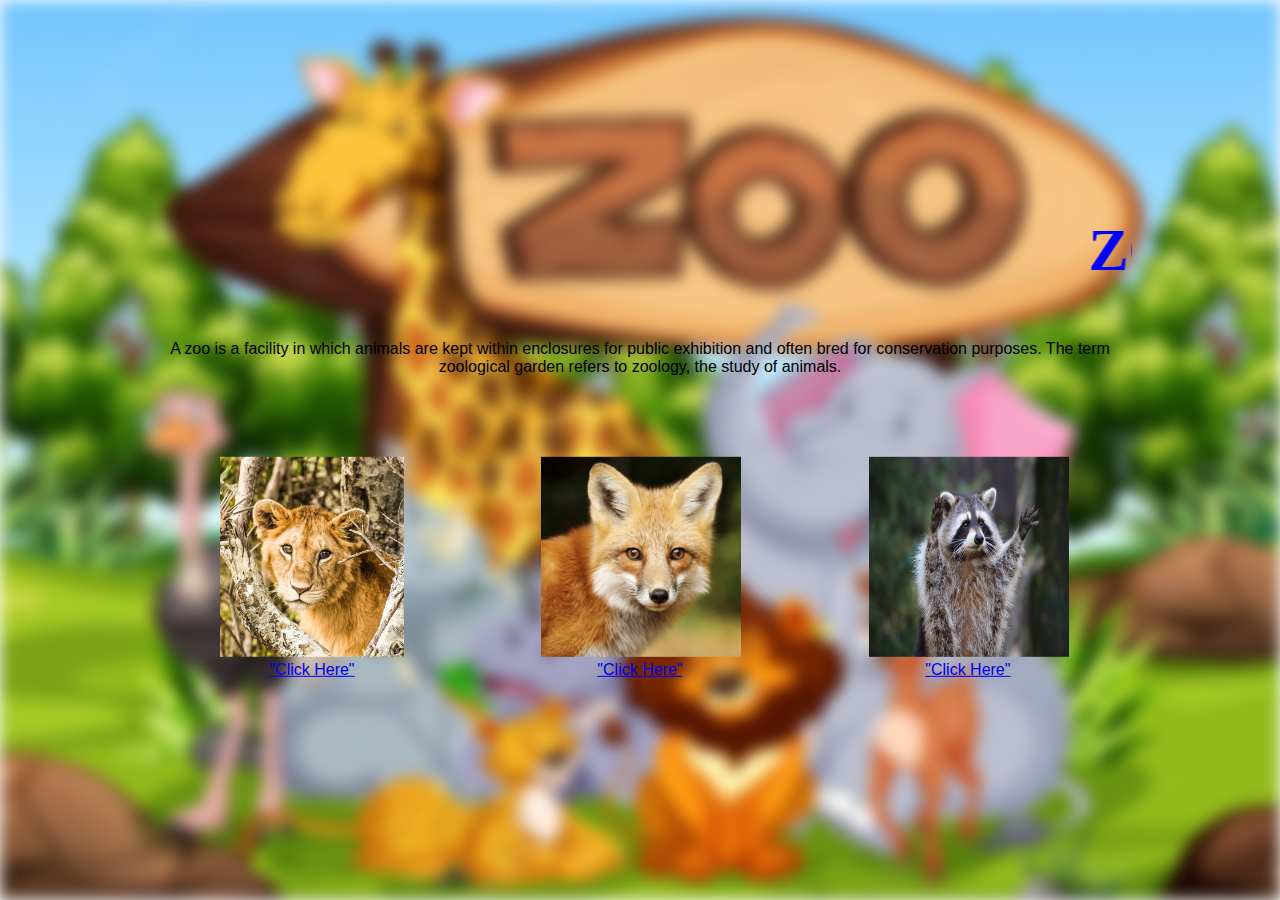
<file: PKWeb/Index.html>
<!DOCTYPE html>
<html lang="en">
<head>
    <meta charset="UTF-8">
    <meta http-equiv="X-UA-Compatible" content="IE=edge">
    <meta name="viewport" content="width=device-width, initial-scale=1.0">
    <title>Website</title>
    <link rel="stylesheet" href="Style.css">
</head>

<body>
    <div class="bg-image"></div>

    <div class="bg-text">
        <h1><center><bold><marquee>ZOO</marquee></bold></center></h1>
        <p title="About Zoo" <p><center>A zoo is a facility in which animals are kept within enclosures for public exhibition and often bred for conservation purposes. 
            The term zoological garden refers to zoology, the study of animals. </center></p>
        <div class="Row">
            <div class="column">
                <img src="./Images/Wildlife_at_Maasai_Mara_(Lion).jpg" alt="Lion" height="200" >
                <br>
                <center><a href="https://www.google.com/url?sa=i&url=https%3A%2F%2Fen.wikipedia.org%2Fwiki%2FWildlife&psig=AOvVaw0fkItxZyevApPadWXt5nRx&ust=1672816962884000&source=images&cd=vfe&ved=0CBAQjRxqGAoTCJjD1vjuqvwCFQAAAAAdAAAAABCIAQ">"Click Here"</a></center>
            </div>
            <div class="column">
                <img src="./Images/GettyImages-587621789.webp" alt="Fox" height="200" >
                <br>
                <center><a href="https://www.google.com/url?sa=i&url=https%3A%2F%2Fwww.vogue.fr%2Ffashion-culture%2Farticle%2Ftodays-fight-protecting-foxes&psig=AOvVaw0fkItxZyevApPadWXt5nRx&ust=1672816962884000&source=images&cd=vfe&ved=0CBAQjRxqGAoTCJjD1vjuqvwCFQAAAAAdAAAAABCaAQ">"Click Here"</a></center>

            </div>
            <div class="column">
                <img src="./Images/963dbe2472d23882bf65f6fc5748ffbe.jpg" alt="Animal" height="200" width="200"> 
                <br>
                <center><a href="https://www.google.com/url?sa=i&url=https%3A%2F%2Fvarmentguard.com%2Fblog%2Fwild-animals-problem&psig=AOvVaw0fkItxZyevApPadWXt5nRx&ust=1672816962884000&source=images&cd=vfe&ved=0CBAQjRxqFwoTCJjD1vjuqvwCFQAAAAAdAAAAABB_" >"Click Here"</a></center>
            </div>
        </div>
    </div>


</body>
</html>
</file>
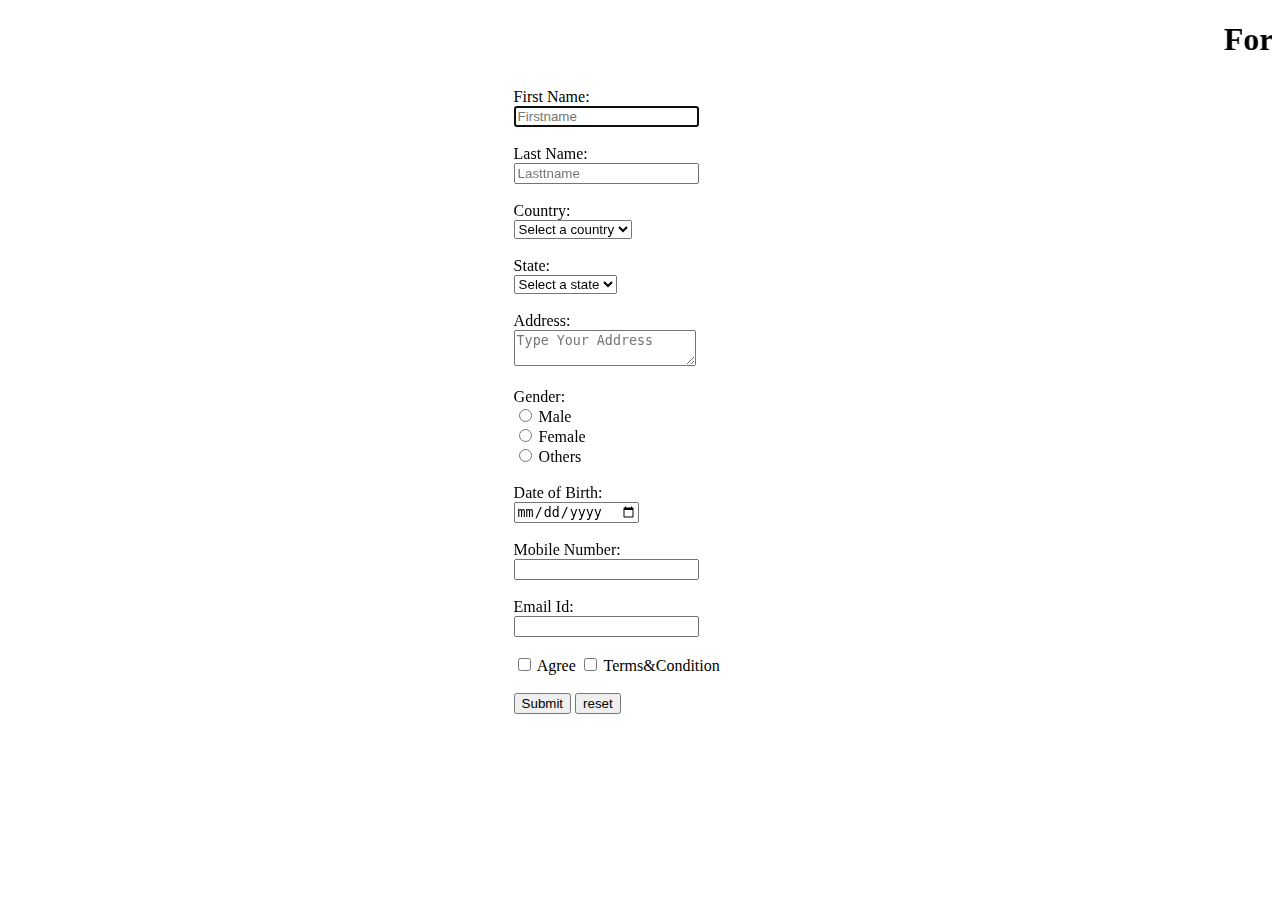
<file: Formpracticehtml/Formpracthtml.html>
<!DOCTYPE html>
<html lang="en">
<head>
    <meta charset="UTF-8">
    <meta http-equiv="X-UA-Compatible" content="IE=edge">
    <meta name="viewport" content="width=device-width, initial-scale=1.0">
    <title>Form Practice</title>
    <link rel="stylesheet" href="./formstyle.css">
    <script src="https://cdn.jsdelivr.net/npm/bootstrap@5.0.2/dist/js/bootstrap.bundle.min.js" integrity="sha384-MrcW6ZMFYlzcLA8Nl+NtUVF0sA7MsXsP1UyJoMp4YLEuNSfAP+JcXn/tWtIaxVXM" crossorigin="anonymous"></script>
    <script src="https://cdn.jsdelivr.net/npm/@popperjs/core@2.9.2/dist/umd/popper.min.js" integrity="sha384-IQsoLXl5PILFhosVNubq5LC7Qb9DXgDA9i+tQ8Zj3iwWAwPtgFTxbJ8NT4GN1R8p" crossorigin="anonymous"></script>
    <script src="https://cdn.jsdelivr.net/npm/bootstrap@5.0.2/dist/js/bootstrap.min.js" integrity="sha384-cVKIPhGWiC2Al4u+LWgxfKTRIcfu0JTxR+EQDz/bgldoEyl4H0zUF0QKbrJ0EcQF" crossorigin="anonymous"></script>
</head>
<body>
    <link href="https://cdn.jsdelivr.net/npm/bootstrap@5.0.2/dist/css/bootstrap.min.css" rel="stylesheet" integrity="sha384-EVSTQN3/azprG1Anm3QDgpJLIm9Nao0Yz1ztcQTwFspd3yD65VohhpuuCOmLASjC" crossorigin="anonymous">
    <script src="https://cdn.jsdelivr.net/npm/@popperjs/core@2.9.2/dist/umd/popper.min.js" integrity="sha384-IQsoLXl5PILFhosVNubq5LC7Qb9DXgDA9i+tQ8Zj3iwWAwPtgFTxbJ8NT4GN1R8p" crossorigin="anonymous"></script>
    <script src="https://cdn.jsdelivr.net/npm/bootstrap@5.0.2/dist/js/bootstrap.min.js" integrity="sha384-cVKIPhGWiC2Al4u+LWgxfKTRIcfu0JTxR+EQDz/bgldoEyl4H0zUF0QKbrJ0EcQF" crossorigin="anonymous"></script>

    <h1><marquee>Form Practice</marquee></h1>  
    <div class="forms">
    <!-- Forms -->
    <form>
        <label>First Name:</label><br>
        <input type="text" id="fname" name="fname" placeholder="Firstname" autofocus required><br><br>
        <label>Last Name:</label><br>
        <input type="text" id="lname" name="lname" placeholder="Lasttname"><br><br>
        <!-- Dropdown -->
        <label>Country:</label><br>
        <select name="country" id="country">
            <option value=""> Select a country</option>
            <option value="India">India</option>
            <option value="America">America</option>
            <option value="China">China</option>
            <option value="Australia">Australia</option>
        </select><br><br>
        <!-- Dropdown2 -->
        <label>State:</label><br>
        <select name="State" id="State">
            <option value=""> Select a state</option>
            <option value="Tamil Nadu">Tamil Nadu</option>
            <option value="Kerala">Kerala</option>
            <option value="Andrapradesh">China</option>
            <option value="Karnataka">Karnataka</option>
        </select><br><br>
        <!-- Address -->
        <label>Address:</label><br>
        <textarea name="Address" placeholder="Type Your Address"></textarea>
        <br><br>
        <!-- Gender -->
        <label>Gender:</label><br>
        <input type="radio" id="Male" name="Gender" value="Male">
        <label for="Male">Male</label><br>
        <input type="radio" id="Female" name="Gender" value="Female">
        <label for="Female">Female</label><br>
        <input type="radio" id="Others" name="Gender" value="Others">
        <label for="Others">Others</label><br><br>
        <!-- Date of Birth -->
        <label>Date of Birth:</label><br>
        <input type="date" id="Birthday" class="Birthday"><br><br>
        <!-- Mobile No -->
        <label>Mobile Number:</label><br>
        <input type="tel" id="Mobile" name="Mobile" pattern="0123456789" format="0123456789" required><br><br>
        <!-- Email Id -->
        <label for="Email">Email Id:</label><br>
        <input type="email" id="Email" name="Email"><br><br>
        <!-- Checkbox -->
        <!-- <label for="Checkbox"></label> -->
        <input type="checkbox" id="Agree" name="Agree" value="Agree">
        <label for="Agree">Agree</label>
        <input type="checkbox" id="Terms&Condition" name="Terms&Condition" value="Terms&Condition">
        <label for="Terms&Condition">Terms&Condition</label><br><br>
        <!-- Submit -->
        <input type="submit" value="Submit">
        <input type="reset" value="reset">

    </form>
    </div>
</body>
</html>
</file>
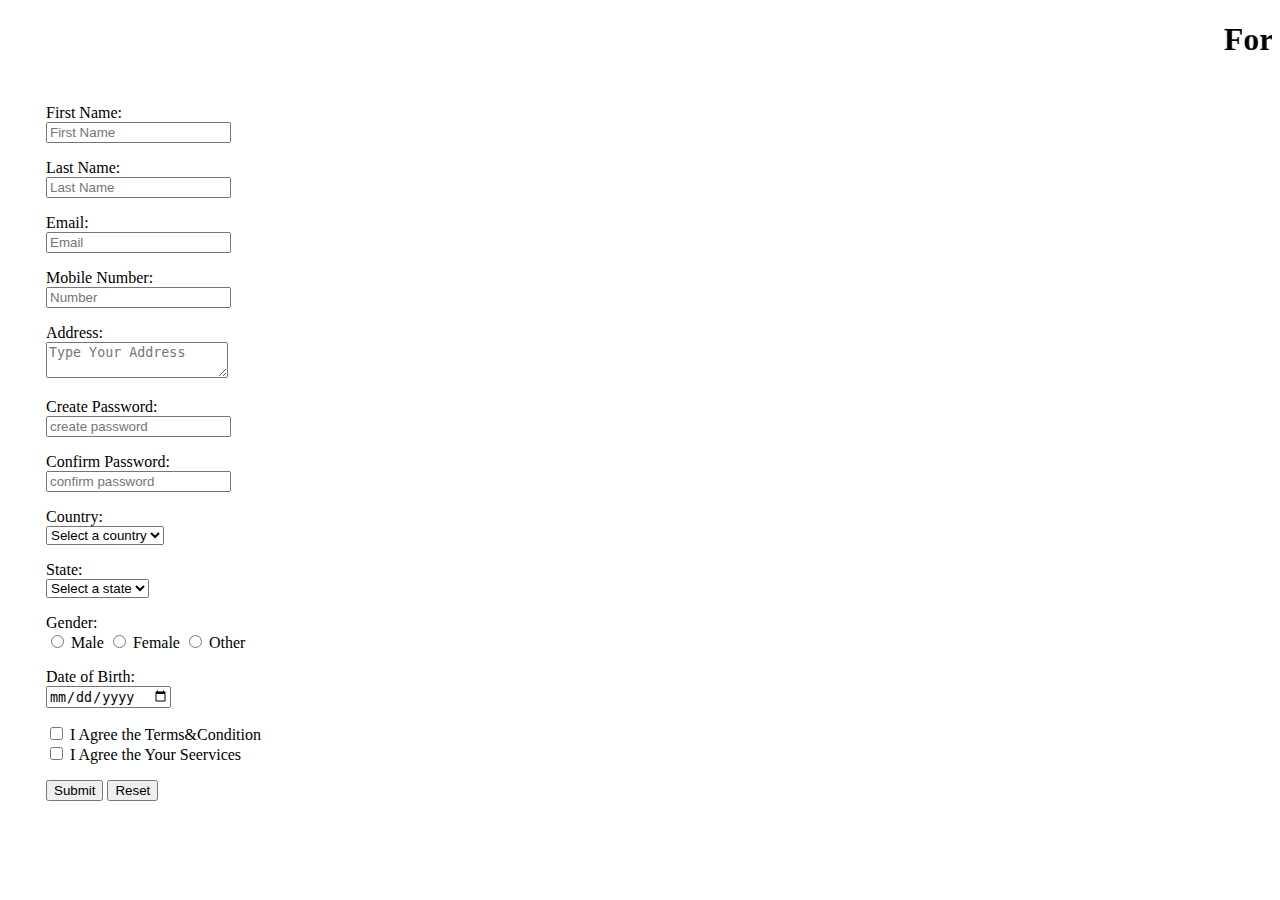
<file: FormValidation/FormInner.html>
<!DOCTYPE html>
<html lang="en">
<head>
    <meta charset="UTF-8">
    <meta http-equiv="X-UA-Compatible" content="IE=edge">
    <meta name="viewport" content="width=device-width, initial-scale=1.0">
    <title>Form Validation</title>
    <script src="https://cdn.jsdelivr.net/npm/bootstrap@5.0.2/dist/js/bootstrap.bundle.min.js" integrity="sha384-MrcW6ZMFYlzcLA8Nl+NtUVF0sA7MsXsP1UyJoMp4YLEuNSfAP+JcXn/tWtIaxVXM" crossorigin="anonymous"></script>
    <script src="https://cdn.jsdelivr.net/npm/@popperjs/core@2.9.2/dist/umd/popper.min.js" integrity="sha384-IQsoLXl5PILFhosVNubq5LC7Qb9DXgDA9i+tQ8Zj3iwWAwPtgFTxbJ8NT4GN1R8p" crossorigin="anonymous"></script>
    <script src="https://cdn.jsdelivr.net/npm/bootstrap@5.0.2/dist/js/bootstrap.min.js" integrity="sha384-cVKIPhGWiC2Al4u+LWgxfKTRIcfu0JTxR+EQDz/bgldoEyl4H0zUF0QKbrJ0EcQF" crossorigin="anonymous"></script>
</head>
<body>
    <link href="https://cdn.jsdelivr.net/npm/bootstrap@5.0.2/dist/css/bootstrap.min.css" rel="stylesheet" integrity="sha384-EVSTQN3/azprG1Anm3QDgpJLIm9Nao0Yz1ztcQTwFspd3yD65VohhpuuCOmLASjC" crossorigin="anonymous">
    <script src="https://cdn.jsdelivr.net/npm/@popperjs/core@2.9.2/dist/umd/popper.min.js" integrity="sha384-IQsoLXl5PILFhosVNubq5LC7Qb9DXgDA9i+tQ8Zj3iwWAwPtgFTxbJ8NT4GN1R8p" crossorigin="anonymous"></script>
    <script src="https://cdn.jsdelivr.net/npm/bootstrap@5.0.2/dist/js/bootstrap.min.js" integrity="sha384-cVKIPhGWiC2Al4u+LWgxfKTRIcfu0JTxR+EQDz/bgldoEyl4H0zUF0QKbrJ0EcQF" crossorigin="anonymous"></script>

    <h1><marquee>Form Validation</marquee></h1> 
    <form name="myForm" onsubmit="return validateForm()" style="margin: 38px;">
        <div class="row">
            <div class="col-md-2">
                <label>First Name:</label><br>
                <input type="text" placeholder="First Name" name="Fname">
                <p id="fname" style="color: red;"></p>
            </div>
            <div class="col-md-2">
               <label>Last Name:</label><br>
               <input type="text" placeholder="Last Name"  name="Lname" >
               <p id="lname"></p>
            </div>
            <div class="col-md-8">
              <label>Email:</label><br>
              <input type="email" placeholder="Email"  name="Email">
              <p id="email"></p>
            </div>
            <div class="col-md-2">
              <label>Mobile Number:</label><br>
              <input type="number" placeholder="Number"  name="Mobile">
              <p id="mobileno"></p>
            </div>
            <div class="col-md-2">
               <label>Address: </label><br>
               <textarea name="Address" placeholder="Type Your Address"></textarea>
               <p id="address"></p>
            </div>
            <div class="col-md-8">
               <label>Create Password:</label><br>
               <input type="password" placeholder="create password"  name="createpassword">
               <p id="createpass"></p>
            </div>
            <div class="col-md-2">
               <label>Confirm Password:</label><br>
               <input type="password" placeholder="confirm password"  name="confirmpassword">
               <p id="confirmpass"></p>
            </div>
            <div class="col-md-2">
                <label>Country:</label><br>
                <select name="country" >
                   <option value=""> Select a country</option>
                   <option value="India">India</option>
                   <option value="America">America</option>
                   <option value="China">China</option>
                   <option value="Australia">Australia</option>
                </select>
                <p id="country"></p>
            </div>
            <div class="col-md-8">
                <label>State:</label><br>
                <select name="State">
                   <option value=""> Select a state</option>
                   <option value="Tamil Nadu">Tamil Nadu</option>
                   <option value="Kerala">Kerala</option>
                   <option value="Andrapradesh">China</option>
                   <option value="Karnataka">Karnataka</option>
                </select>
                <p id="state"></p>
            </div>
            <div class="col-md-2">
                <label>Gender:</label><br>
                <input type="radio" name="Gender"> Male
                <input type="radio" name="Gender"> Female
                <input type="radio" name="Gender"> Other
                <p id="gender"></p>
            </div>
            <div class="col-md-2">
                 <label>Date of Birth:</label><br>
                 <input type="date"  name="Birthday">
                 <p id="dob"></p>
            </div>
            <div class="col-md-8">
                 <input type="checkbox" name="checkbox"> I Agree the Terms&Condition<br>
                 <input type="checkbox" name="checkbox"> I Agree the Your Seervices
                 <p id="checkb"></p>
             </div>
        </div>
        <input type="submit">
        <input type="reset"> 
    </form>
    <script>
        function validateForm(){
            let fname = document.forms["myForm"]["Fname"].value;
            let lname = document.forms["myForm"]["Lname"].value;
            let email = document.forms["myForm"]["Email"].value;
            let mobile = document.forms["myForm"]["Mobile"].value;
            let address = document.forms["myForm"]["Address"].value;
            let createpass = document.forms["myForm"]["createpassword"].value;
            let confirmpass = document.forms["myForm"]["confirmpassword"].value;
            let country = document.forms["myForm"]["country"].value;
            let state = document.forms["myForm"]["State"].value;
            let gender = document.forms["myForm"]["Gender"].value;
            let dob = document.forms["myForm"]["Birthday"].value;
            let checkbox = document.forms["myForm"]["checkbox"].value;
            if (fname == ""){
                document.getElementById("fname").innerHTML="Please Fill the First Name";
                return false;
            } else if (fname.length > 10) {
                document.getElementById("fname").innerHTML="Maximum Length is 10";
                return false;
            } else if (lname == "") {
                document.getElementById("fname").innerHTML="";
                document.getElementById("lname").innerHTML="Please Fill the Last Name";
                return false;
            } else if (lname.length > 10) {
                document.getElementById("lname").innerHTML="Maximum Length is 10";
                return false;
            } else if (email == "") {
                document.getElementById("lname").innerHTML="";
                document.getElementById("email").innerHTML="Please Fill the email address";
                return false;
            } else if (mobile ==""){
                document.getElementById("mobileno").innerHTML="Please Fill the Mobile Number";
                return false;
            } else if (mobile.length > 10 || mobile.length < 10){
                document.getElementById("mobileno").innerHTML="Mobile Number Must be 10";
                return false;
            } else if (address ==""){
                document.getElementById("mobileno").innerHTML="";
                document.getElementById("address").innerHTML="Please Fill the Address";
                return false;
            } else if (createpass ==""){
                document.getElementById("address").innerHTML="";
                document.getElementById("createpass").innerHTML="Please Fill the Create Password";
                return false;
            } else if (confirmpass ==""){
                document.getElementById("createpass").innerHTML="";
                document.getElementById("confirmpass").innerHTML="Please Fill the Confirm Password";
                return false;
            } else if (createpass != confirmpass){
                document.getElementById("confirmpass").innerHTML="Password does not match";
                return false;
            } else if (country ==""){
                document.getElementById("confirmpass").innerHTML="";
                document.getElementById("country").innerHTML="Please Fill the Country";
                return false;
            } else if (state ==""){
                document.getElementById("country").innerHTML="";
                document.getElementById("state").innerHTML="Please Fill the state";
                return false;
            } else if (gender ==""){
                document.getElementById("state").innerHTML="";
                document.getElementById("gender").innerHTML="Please Fill the gender";
                return false;
            } else if (dob ==""){
                document.getElementById("gender").innerHTML="";
                document.getElementById("dob").innerHTML="Please Fill the Date of Birth";
                return false;
            } else if (checkbox ==""){
                document.getElementById("dob").innerHTML="";
                document.getElementById("checkb").innerHTML="Please Fill the Check box";
                return false;
            } else {
                return true;
            }
        }
    </script>
    
</body>
</html>
</file>
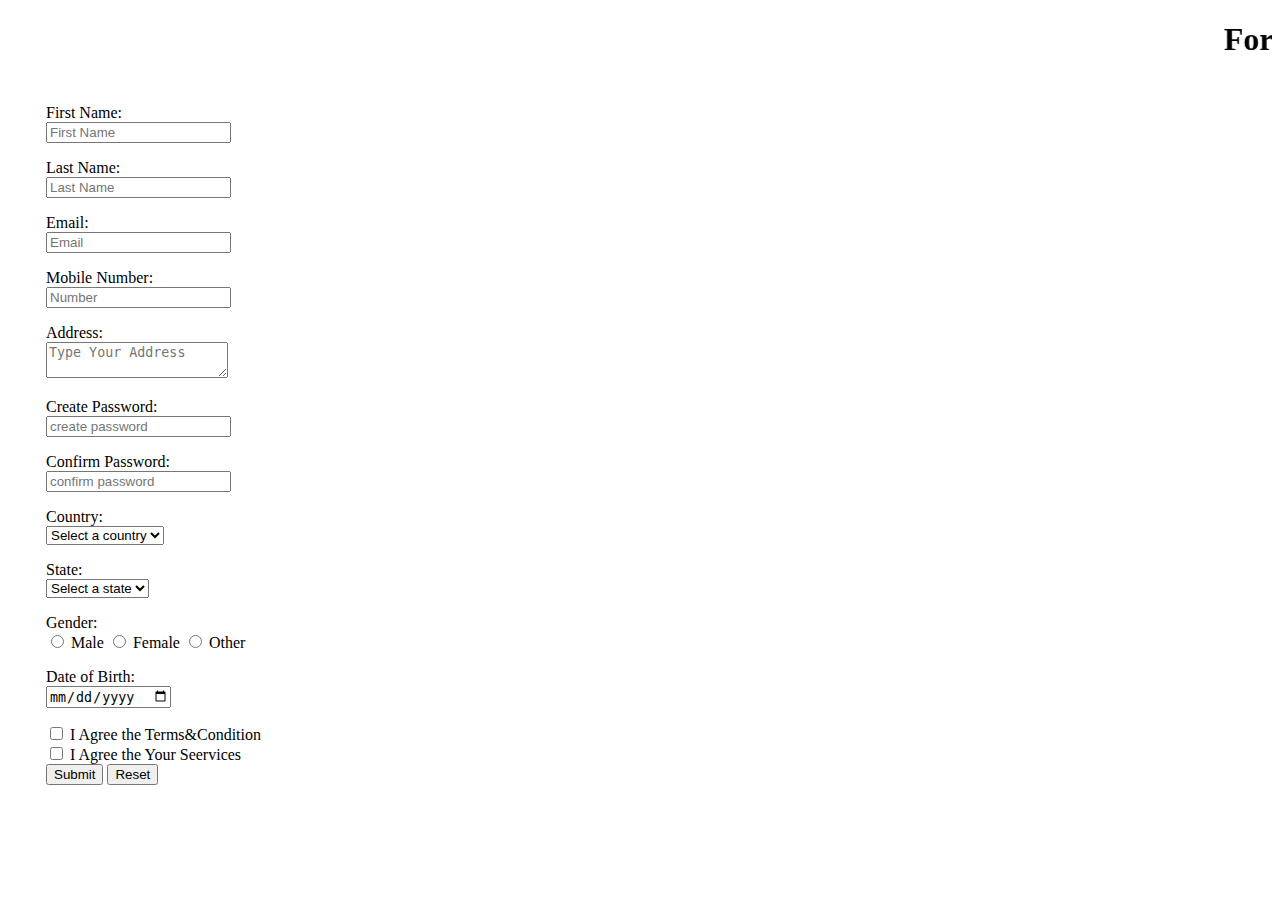
<file: FormValidation/FormVal.html>
<!DOCTYPE html>
<html lang="en">
<head>
    <meta charset="UTF-8">
    <meta http-equiv="X-UA-Compatible" content="IE=edge">
    <meta name="viewport" content="width=device-width, initial-scale=1.0">
    <title>Form Validation</title>
    <script src="https://cdn.jsdelivr.net/npm/bootstrap@5.0.2/dist/js/bootstrap.bundle.min.js" integrity="sha384-MrcW6ZMFYlzcLA8Nl+NtUVF0sA7MsXsP1UyJoMp4YLEuNSfAP+JcXn/tWtIaxVXM" crossorigin="anonymous"></script>
    <script src="https://cdn.jsdelivr.net/npm/@popperjs/core@2.9.2/dist/umd/popper.min.js" integrity="sha384-IQsoLXl5PILFhosVNubq5LC7Qb9DXgDA9i+tQ8Zj3iwWAwPtgFTxbJ8NT4GN1R8p" crossorigin="anonymous"></script>
    <script src="https://cdn.jsdelivr.net/npm/bootstrap@5.0.2/dist/js/bootstrap.min.js" integrity="sha384-cVKIPhGWiC2Al4u+LWgxfKTRIcfu0JTxR+EQDz/bgldoEyl4H0zUF0QKbrJ0EcQF" crossorigin="anonymous"></script>
</head>
<body>
    <link href="https://cdn.jsdelivr.net/npm/bootstrap@5.0.2/dist/css/bootstrap.min.css" rel="stylesheet" integrity="sha384-EVSTQN3/azprG1Anm3QDgpJLIm9Nao0Yz1ztcQTwFspd3yD65VohhpuuCOmLASjC" crossorigin="anonymous">
    <script src="https://cdn.jsdelivr.net/npm/@popperjs/core@2.9.2/dist/umd/popper.min.js" integrity="sha384-IQsoLXl5PILFhosVNubq5LC7Qb9DXgDA9i+tQ8Zj3iwWAwPtgFTxbJ8NT4GN1R8p" crossorigin="anonymous"></script>
    <script src="https://cdn.jsdelivr.net/npm/bootstrap@5.0.2/dist/js/bootstrap.min.js" integrity="sha384-cVKIPhGWiC2Al4u+LWgxfKTRIcfu0JTxR+EQDz/bgldoEyl4H0zUF0QKbrJ0EcQF" crossorigin="anonymous"></script>

    <h1><marquee>Form Validation</marquee></h1> 
    <form name="myForm" onsubmit="return validateForm()" style="margin: 38px;">
        <div class="row">
            <div class="col-md-2">
                <label>First Name:</label><br>
                <input type="text" placeholder="First Name" name="Fname">
                <p></p>
            </div>
        <!-- <p id="Fnamealert"></p> -->
             <div class="col-md-2">
               <label>Last Name:</label><br>
               <input type="text" placeholder="Last Name"  name="Lname" >
               <p></p>
             </div>
             <div class="col-md-8">
               <label>Email:</label><br>
               <input type="email" placeholder="Email"  name="Email">
               <p></p>
             </div>
             <div class="col-md-2">
               <label>Mobile Number:</label><br>
               <input type="number" placeholder="Number"  name="Mobile">
               <p></p>
             </div>
             <div class="col-md-2">
                <label>Address: </label><br>
                <textarea name="Address" placeholder="Type Your Address"></textarea>
                <p></p>
             </div>
             <div class="col-md-8">
                <label>Create Password:</label><br>
                <input type="password" placeholder="create password"  name="createpassword">
                <p></p>
             </div>
             <div class="col-md-2">
                <label>Confirm Password:</label><br>
                <input type="password" placeholder="confirm password"  name="confirmpassword">
                <p></p>
            </div>
            <div class="col-md-2">
                <label>Country:</label><br>
                <select name="country" >
                   <option value=""> Select a country</option>
                   <option value="India">India</option>
                   <option value="America">America</option>
                   <option value="China">China</option>
                   <option value="Australia">Australia</option>
                </select>
                <p></p>
            </div>
            <div class="col-md-8">
                <label>State:</label><br>
                <select name="State">
                   <option value=""> Select a state</option>
                   <option value="Tamil Nadu">Tamil Nadu</option>
                   <option value="Kerala">Kerala</option>
                   <option value="Andrapradesh">China</option>
                   <option value="Karnataka">Karnataka</option>
                </select>
                <p></p>
            </div>
            <div class="col-md-2">
                <label>Gender:</label><br>
                <input type="radio" name="Gender"> Male
                <input type="radio" name="Gender"> Female
                <input type="radio" name="Gender"> Other
                <p></p>
            </div>
            <div class="col-md-2">
                 <label>Date of Birth:</label><br>
                 <input type="date"  name="Birthday">
                 <p></p>
            </div>
            <div class="col-md-8">
                 <input type="checkbox"> I Agree the Terms&Condition<br>
                 <input type="checkbox"> I Agree the Your Seervices
             </div>
        </div>
        <input type="submit">
        <input type="reset"> 
    </form>
    <script>
        function validateForm(){
            let fname = document.forms["myForm"]["Fname"].value;
            let lname = document.forms["myForm"]["Lname"].value;
            let email = document.forms["myForm"]["Email"].value;
            let mobile = document.forms["myForm"]["Mobile"].value;
            let address = document.forms["myForm"]["Address"].value;
            let createpass = document.forms["myForm"]["createpassword"].value;
            let confirmpass = document.forms["myForm"]["confirmpassword"].value;
            let country = document.forms["myForm"]["country"].value;
            let state = document.forms["myForm"]["State"].value;
            let gender = document.forms["myForm"]["Gender"].value;
            let dob = document.forms["myForm"]["Birthday"].value;
            if (fname == ""){
                alert("Please Fill the Fname");
                return false;
            } else if (fname.length > 10) {
                alert("Maximum Length is 10");
                return false;
            } else if (lname ==""){
                alert("Please Fill the Last Name");
                return false;
            } else if (lname.length > 10) {
                alert("Maximum Length is 10");
                return false;
            } else if (email == ""){
                alert("Please Fill the Email Address");
                return false;
            } else if (mobile ==""){
                alert("Please Fill the Mobile Number");
                return false;
            } else if (mobile.length > 10){
                alert("Maximum Length is 10");
                return false;
            } else if (mobile.length < 10){
                alert ("Mobile Number Must be 10");
                return false;
            } else if (address ==""){
                alert ("Please Fill the Address");
                return false;
            } else if (createpass ==""){
                alert ("Please Fill the Create Password");
                return false;
            } else if (confirmpass ==""){
                alert ("Please Fill the Confirm Password");
                return false;
            } else if (createpass != confirmpass){
                alert ("Password Does Not Match");
                return false;
            } else if (country ==""){
                alert ("Please Fill the Country");
                return false;
            } else if (state ==""){
                alert ("Please Fil the State");
                return false;
            } else if (gender ==""){
                alert ("Please Fill the Gender");
                return false;
            } else if (dob ==""){
                alert ("Please Fill the dob");
                return false;
            } else {
                return true;
            }
        }
    </script>
    
</body>
</html>
</file>
<file: PKWeb/Style.css>
body, html {
  height: 100%;
  margin: 0;
  font-family: Arial, Helvetica, sans-serif;
}
h1{
    color: blue;
    padding-block-start:20px;
    font-family: 'Times New Roman', Times, serif;
    font-size: 60px;
    
}
.bg-image{
  background-image: url(./Images/zoo-animals-wild-nature-background_1308-43755.webp);
  
  /* Add the blur effect */
  filter: blur(8px);
  -webkit-filter: blur(8px);
  
  /* Full height */
  height: 100%; 
  
  /* Center and scale the image nicely */
  background-position: center;
  background-repeat: no-repeat;
  background-size: cover;
}

.bg-text {
  /* background-color: rgb(0,0,0);
  background-color: rgba(0,0,0, 0.4);
  color: white;
  font-weight: bold;
  border: 3px solid #f1f1f1; */
  position: absolute;
  top: 50%;
  left: 50%;
  transform: translate(-50%, -50%);
  z-index: 2;
  width: 80%;
  padding: 20px;
  text-align: center;
}
                                                                  
  * {
    box-sizing: border-box;
  }
  
  .column {
      float: left;
      width: 33.33%;
      padding: 65px;
  }
  
  /* Clearfix (clear floats) */
  .row::after {
    content: "";
    clear: both;
    display: table;
  }
  
  /* Responsive layout - makes the three columns stack on top of each other instead of next to each other */
  @media screen and (max-width: 500px) {
    .column {
      width: 100%;
    }
  }
</file>
<file: Formpracticehtml/formstyle.css>
.forms{
    margin-left: 40%;
}
</file>
